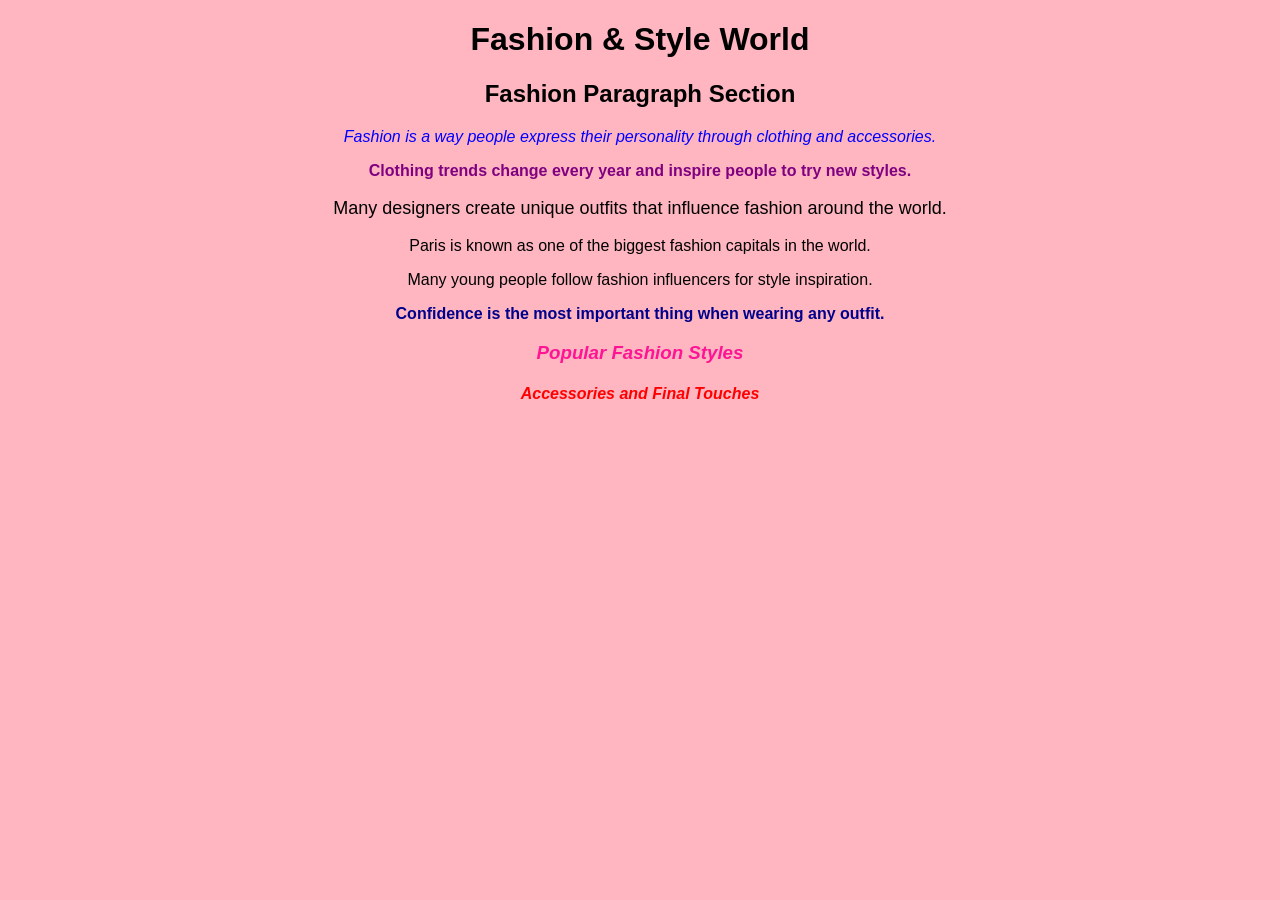
<file: fashionandstyle.html>
<!DOCTYPE html>
<html lang="en">
<head>
<meta charset="UTF-8">
<title>Fashion & Style World</title>

<!-- Internal CSS -->
<style>

body{
background-color: lightpink;
font-family: Arial, sans-serif;
text-align: center;
}

/* Internal paragraph */
.internal-paragraph{
color: purple;
font-weight: bold;
}

/* Internal heading */
.internal-fashion{
color: deeppink;
font-style: italic;
}

/* ID styling */
#special-tip{
color: darkblue;
font-weight: bold;
}

</style>

<!-- External CSS -->
<link rel="stylesheet" href="style.css">

</head>

<body>

<h1 id="main-title">Fashion & Style World</h1>

<h2>Fashion Paragraph Section</h2>

<p style="color: blue; font-style: italic;">
Fashion is a way people express their personality through clothing and accessories.
</p>

<p class="internal-paragraph">
Clothing trends change every year and inspire people to try new styles.
</p>

<p class="external-paragraph">
Many designers create unique outfits that influence fashion around the world.
</p>

<p>
Paris is known as one of the biggest fashion capitals in the world.
</p>

<p>
Many young people follow fashion influencers for style inspiration.
</p>

<p id="special-tip">
Confidence is the most important thing when wearing any outfit.
</p>

<h3 class="internal-fashion">
Popular Fashion Styles
</h3>

<h4 class="external-fashion">
Accessories and Final Touches
</h4>

</body>
</html>
</file>
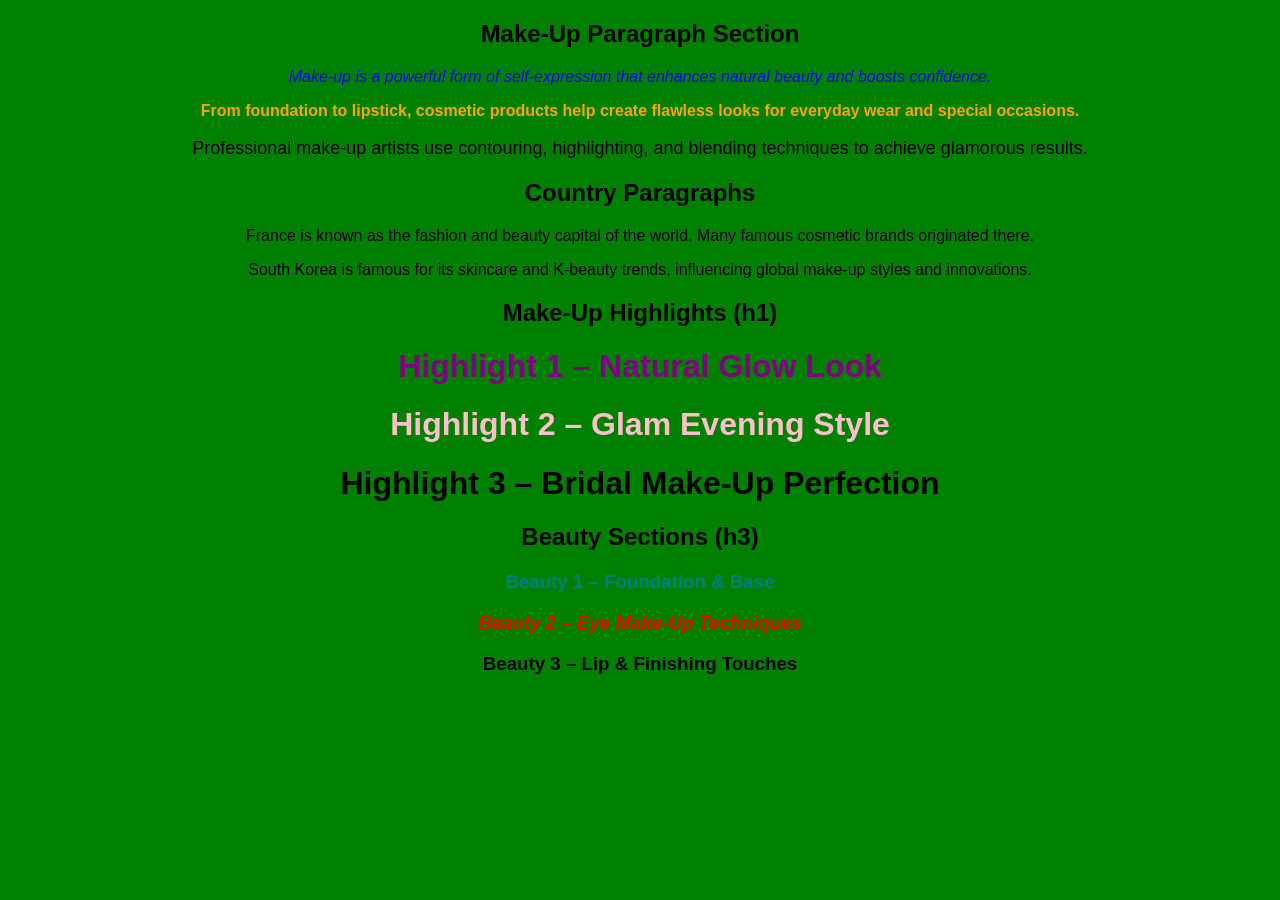
<file: taskcss.html>
<!DOCTYPE html>
<html lang="en">
<head>
  <meta charset="UTF-8">
  <title>Beauty & Make-Up World</title>

  <!-- Internal CSS -->
  <style>
    body {
      background-color: green;
      font-family: Arial, sans-serif;
      text-align: center;
    }

    /* Internal Paragraph */
    .internal-paragraph {
      color: orange;
      font-weight: bold;
    }

    /* Internal Highlight */
    .internal-highlight {
      color: pink;
    }

    /* Internal h3 */
    .internal-beauty {
      color: red;
      font-style: italic;
    }
  </style>

  <!-- External CSS -->
  <link rel="stylesheet" href="style.css">
</head>

<body>

  <h2>Make-Up Paragraph Section</h2>

  <!-- Paragraph 1 (Inline CSS) -->
  <p style="color: blue; font-style: italic;">
    Make-up is a powerful form of self-expression that enhances natural beauty
    and boosts confidence.
  </p>

  <!-- Paragraph 2 (Internal CSS) -->
  <p class="internal-paragraph">
    From foundation to lipstick, cosmetic products help create flawless looks
    for everyday wear and special occasions.
  </p>

  <!-- Paragraph 3 (External CSS) -->
  <p class="external-paragraph">
    Professional make-up artists use contouring, highlighting, and blending
    techniques to achieve glamorous results.
  </p>

  <h2>Country Paragraphs</h2>

  <p>
    France is known as the fashion and beauty capital of the world.
    Many famous cosmetic brands originated there.
  </p>

  <p>
    South Korea is famous for its skincare and K-beauty trends,
    influencing global make-up styles and innovations.
  </p>

  <h2>Make-Up Highlights (h1)</h2>

  <!-- Inline -->
  <h1 style="color: purple;">
    Highlight 1 – Natural Glow Look
  </h1>

  <!-- Internal -->
  <h1 class="internal-highlight">
    Highlight 2 – Glam Evening Style
  </h1>

  <!-- External -->
  <h1 class="external-highlight">
    Highlight 3 – Bridal Make-Up Perfection
  </h1>

  <h2>Beauty Sections (h3)</h2>

  <!-- Inline -->
  <h3 style="color: teal;">
    Beauty 1 – Foundation & Base
  </h3>

  <!-- Internal -->
  <h3 class="internal-beauty">
    Beauty 2 – Eye Make-Up Techniques
  </h3>

  <!-- External -->
  <h3 class="external-beauty">
    Beauty 3 – Lip & Finishing Touches
  </h3>

</body>
</html>
</file>
<file: style.css>
.external-paragraph{
color: babypink;
font-size: 18px;
}

.external-fashion{
color: red;
font-style: italic;
}
</file>
